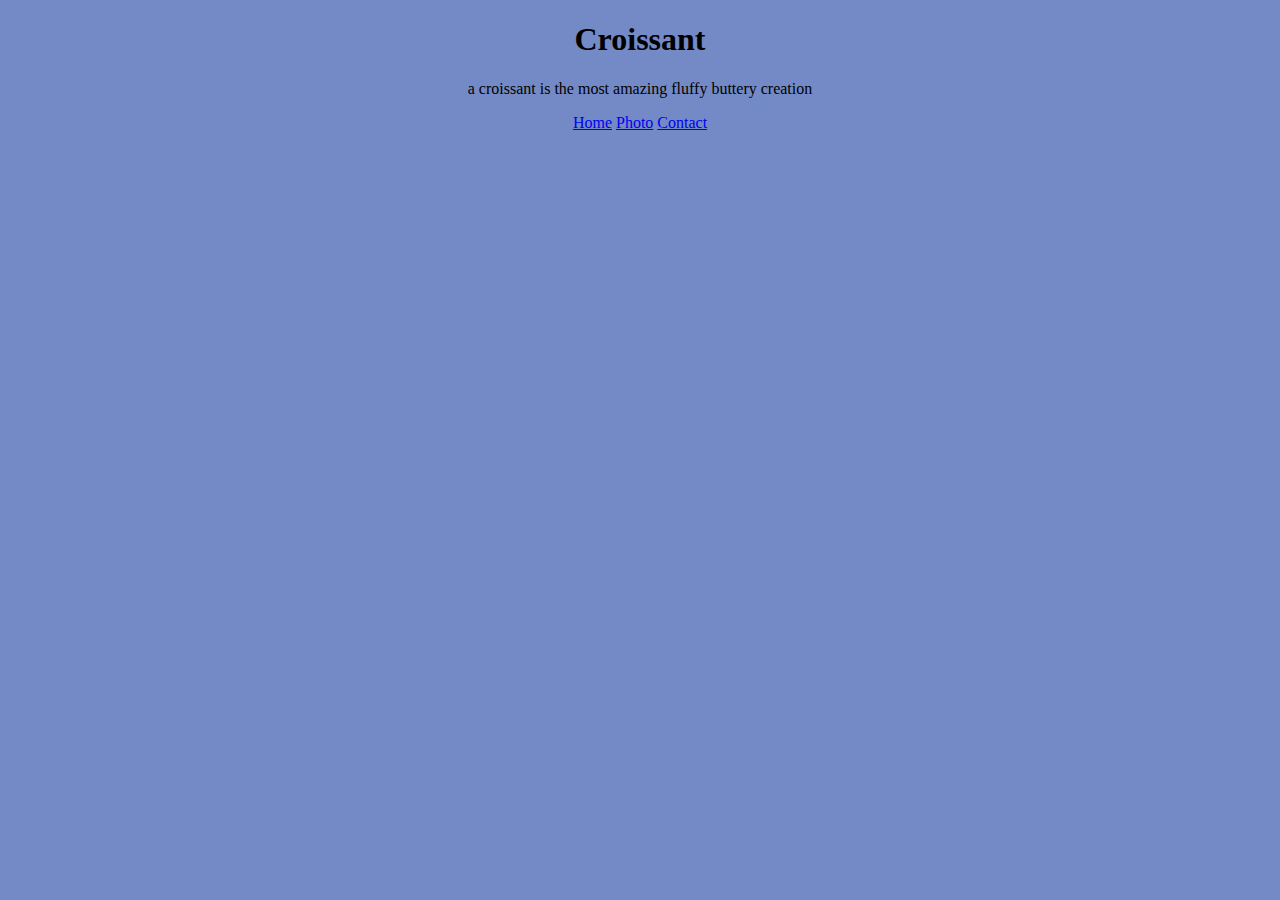
<file: index.html>
<!DOCTYPE html>
<html lang="en">
  <head>
    <meta charset="UTF-8" />
    <meta name="croissant.com" content="The start of a croissant website" />
    <meta name="viewport" content="width=device-width, initial-scale=1.0" />
    <link rel="stylesheet" href="style.css" />
    <title>Croissant - Croissant.com</title>
  </head>
  <body>
    <h1>Croissant</h1>
    <p>a croissant is the most amazing fluffy buttery creation</p>
    <footer class="links">
      <a href="/" title="Home">Home</a>
      <a href="/photo.html" title="Croissant">Photo</a>
      <a href="/contact.html" title="Contact page">Contact</a>
    </footer>
  </body>
</html>
</file>
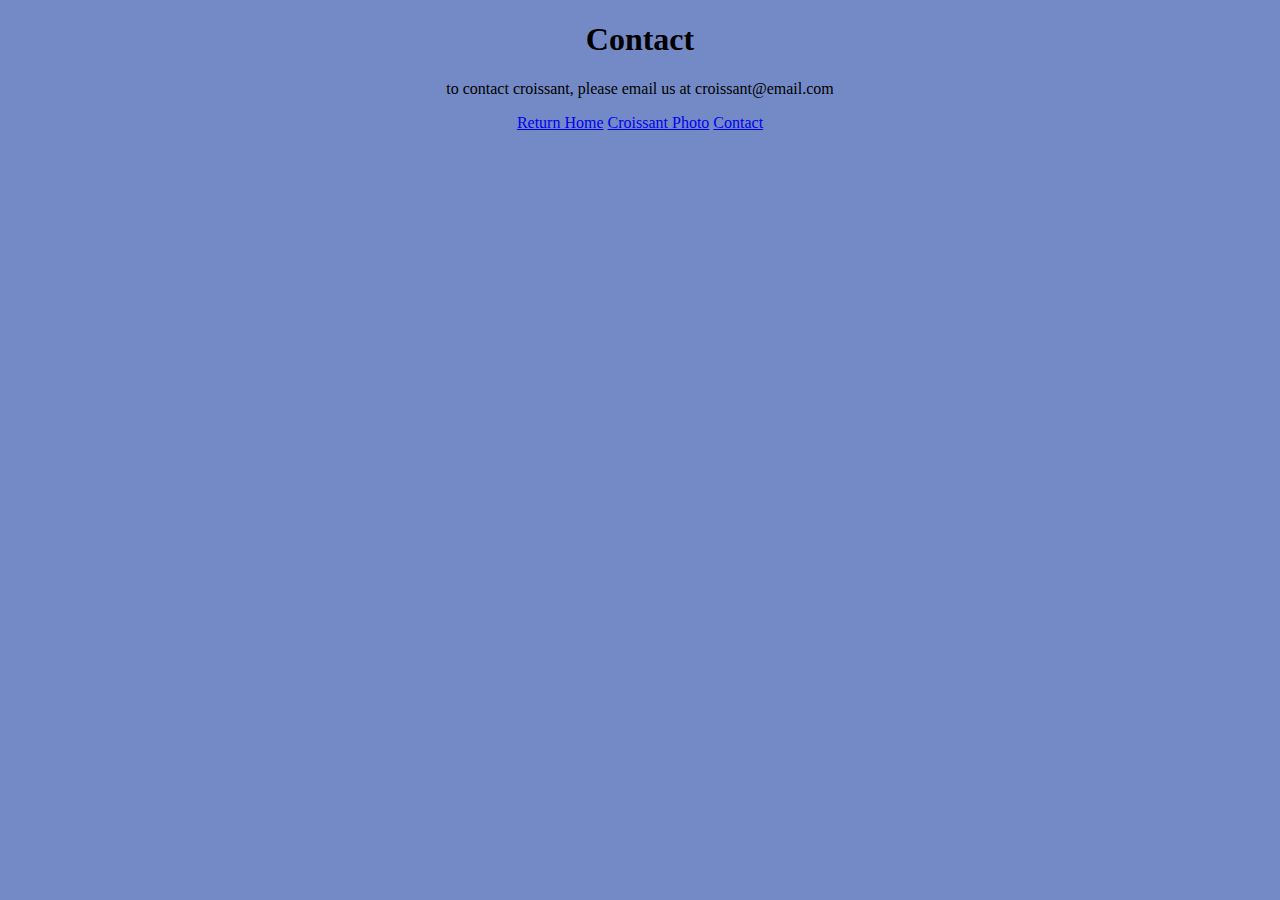
<file: contact.html>
<!DOCTYPE html>
<html lang="en">
  <head>
    <meta charset="UTF-8" />
    <meta name="viewport" content="width=device-width, initial-scale=1.0" />
    <link rel="stylesheet" href="style.css" />
    <title>Contact Page - Croissant.com</title>
  </head>
  <body>
    <h1>Contact</h1>
    <p>to contact croissant, please email us at croissant@email.com</p>
    <footer class="links">
      <a href="/" title="Home">Return Home</a>
      <a href="/photo.html" title="Croissant Photo">Croissant Photo</a>
      <a href="/contact.html" title="Contact Page">Contact</a>
    </footer>
  </body>
</html>
</file>
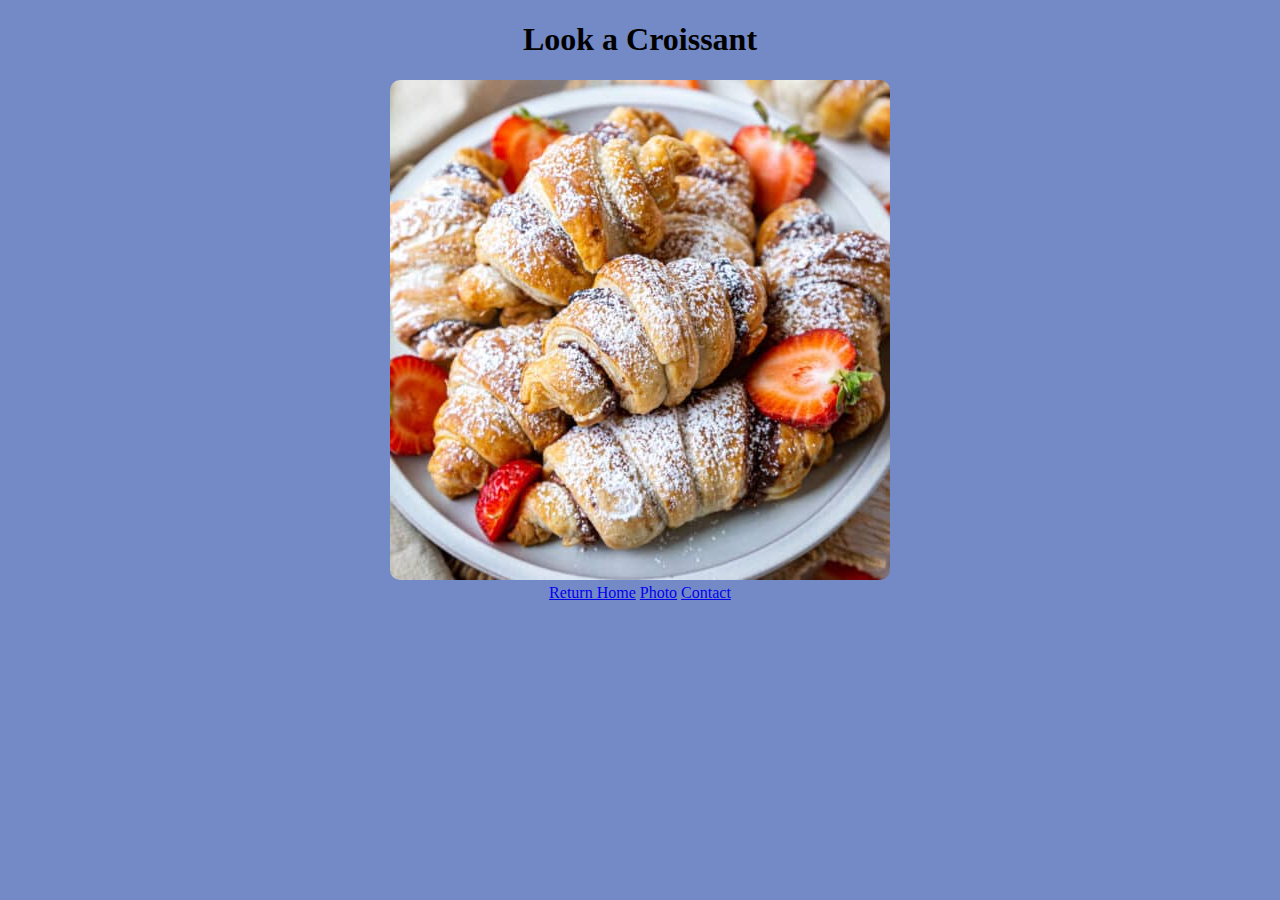
<file: photo.html>
<!DOCTYPE html>
<html lang="en">
  <head>
    <meta charset="UTF-8" />
    <meta name="viewport" content="width=device-width, initial-scale=1.0" />
    <link rel="stylesheet" href="style.css" />
    <title>Photo Page - Croissant.com</title>
  </head>
  <body>
    <h1>Look a Croissant</h1>
    <img
      src="nutella-croissants.jpeg"
      alt="Nutella Croissant Photo"
      class="photo"
    />
    <footer class="links">
      <a href="/" title="Home">Return Home</a>
      <a href="/photo.html" title="Croissant Photo">Photo</a>
      <a href="/contact.html" title="Contact Page">Contact</a>
    </footer>
  </body>
</html>
</file>
<file: style.css>
body {
  background-color: #748ac6;
  text-align: center;
}
.photo {
  border-radius: 10px;
}
.links {
  color: #b8c674;
}
</file>
